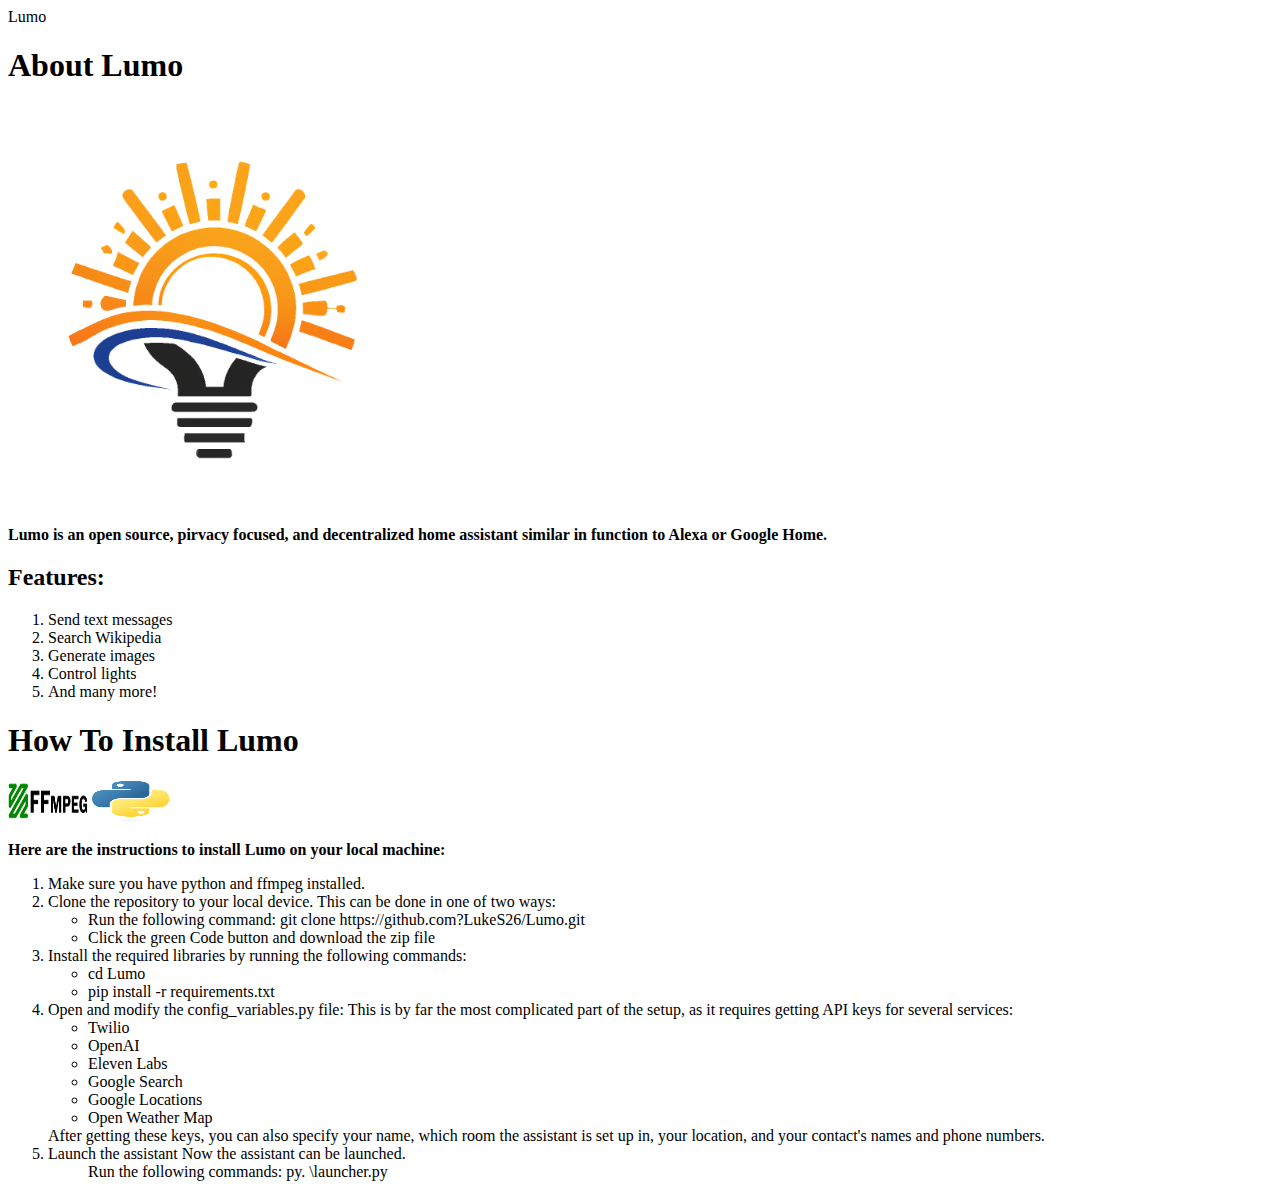
<file: index.html>
<!DOCTYPE html>
<html>
    <head>
       <tile>Lumo</tile> 
    </head>

<body>
    <h1>About Lumo</h1>
    <img src="logo (1).png" alt="Lumo" height="400" width="400"/>
    <p><b>Lumo is an open source, pirvacy focused, and decentralized home assistant similar in function to Alexa or Google Home.</b></p>
    <h2>Features:</h2>
    <ol>
        <li>Send text messages</li>
        <li>Search Wikipedia</li>
        <li>Generate images</li>
        <li>Control lights</li>
        <li>And many more!</li>
    </ol>
</body>

<body>
    <h1>How To Install Lumo</h1>
    <img src="ffmpeg.webp" alt="ffmpeg" height="40" width="80" /> <img src="python.png" alt="python" height="40" width="80">
    <p><b>Here are the instructions to install Lumo on your local machine:</b></p>
    <ol>
        <li>Make sure you have python and ffmpeg installed.</li>
        <li>Clone the repository to your local device. This can be done in one of two ways:</li>
        <ul>
            <li>Run the following command: git clone https://github.com?LukeS26/Lumo.git</li>
            <li>Click the green Code button and download the zip file</li>
        </ul>
        <li>Install the required libraries by running the following commands:</li>
        <ul>
            <li>cd Lumo</li>
            <li>pip install -r requirements.txt</li>
        </ul>
        <li>Open and modify the config_variables.py file:
            This is by far the most complicated part of the setup, as it requires getting API keys for several services:
        <ul>
            <li>Twilio</li>
            <li>OpenAI</li>
            <li>Eleven Labs</li>
            <li>Google Search</li>
            <li>Google Locations</li>
            <li>Open Weather Map</li>
        </ul>
            After getting these keys, you can also specify your name, which room the assistant is set up in, your location, and your contact's names and phone numbers.
        </li>
        <li>Launch the assistant
            Now the assistant can be launched.
            <ul>
                Run the following commands: py. \launcher.py
            </ul>
        </li>
    </ol>
</body>
</html>
</file>
